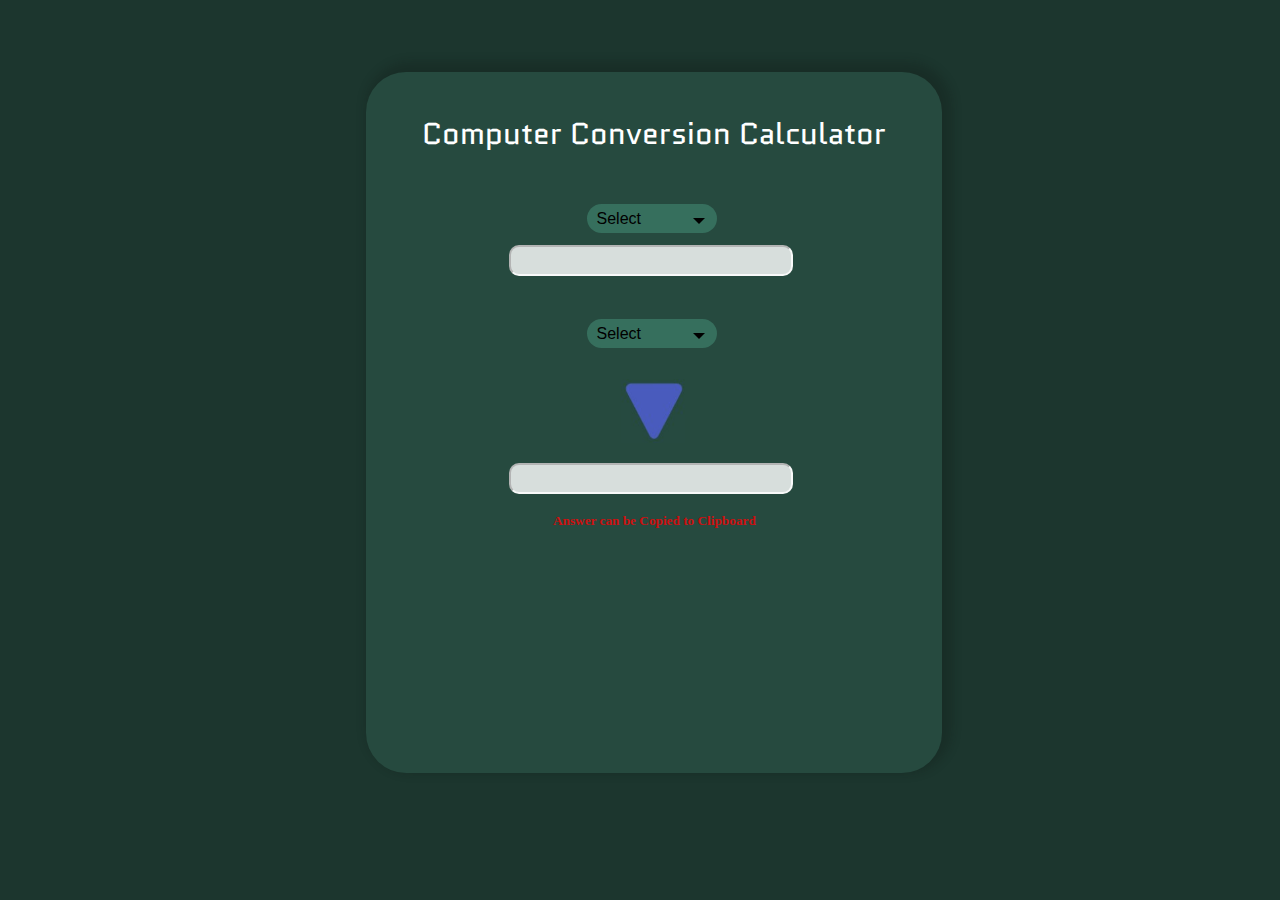
<file: index.html>
<!DOCTYPE html>
<html>
    <head>

        <meta name="viewport" content="width=device-width, initial-scale=1" />

        <title>Computer Conversion Calculator</title>
        <link rel="icon" type="image/png" href="favicon.png" sizes="16x16"> 

        <!--Imports-->
        <link href="styles.css" rel="stylesheet">
        <script src="calculate.js"></script>
        <script src="https://ajax.googleapis.com/ajax/libs/jquery/3.6.0/jquery.min.js"></script>
        <link href='https://fonts.googleapis.com/css?family=Quantico' rel='stylesheet'>
        
        <script> 
            $(function () {
                var includes = $('[data-include]')
                $.each(includes, function () {
                    var file = 'DropDown/' + $(this).data('include') + '.html'
                    $(this).load(file)
                })
            })
        </script> 

    </head>

    <body>
        
        <div class="calc-body">
            
            <!--Title-->
            <h1>Computer Conversion Calculator</h1> <br\>

            <!--Dropdowns-->
            <div data-include="convertFrom"></div>
            <div data-include="convertTo"></div>

            <input class="convertFrom" type="text" name="convertFromInput" id="convertFromVal">
            <input class="convertTo" type="text" name="convertToVal" id="convertToVal" onclick="copyToClipboard()" readonly>
            <img class="triangle" src="button.jpg" onclick="buttonClicked()"></img>

            <h5>Answer can be Copied to Clipboard</h5>

        </div>

    </body>
</html>
</file>
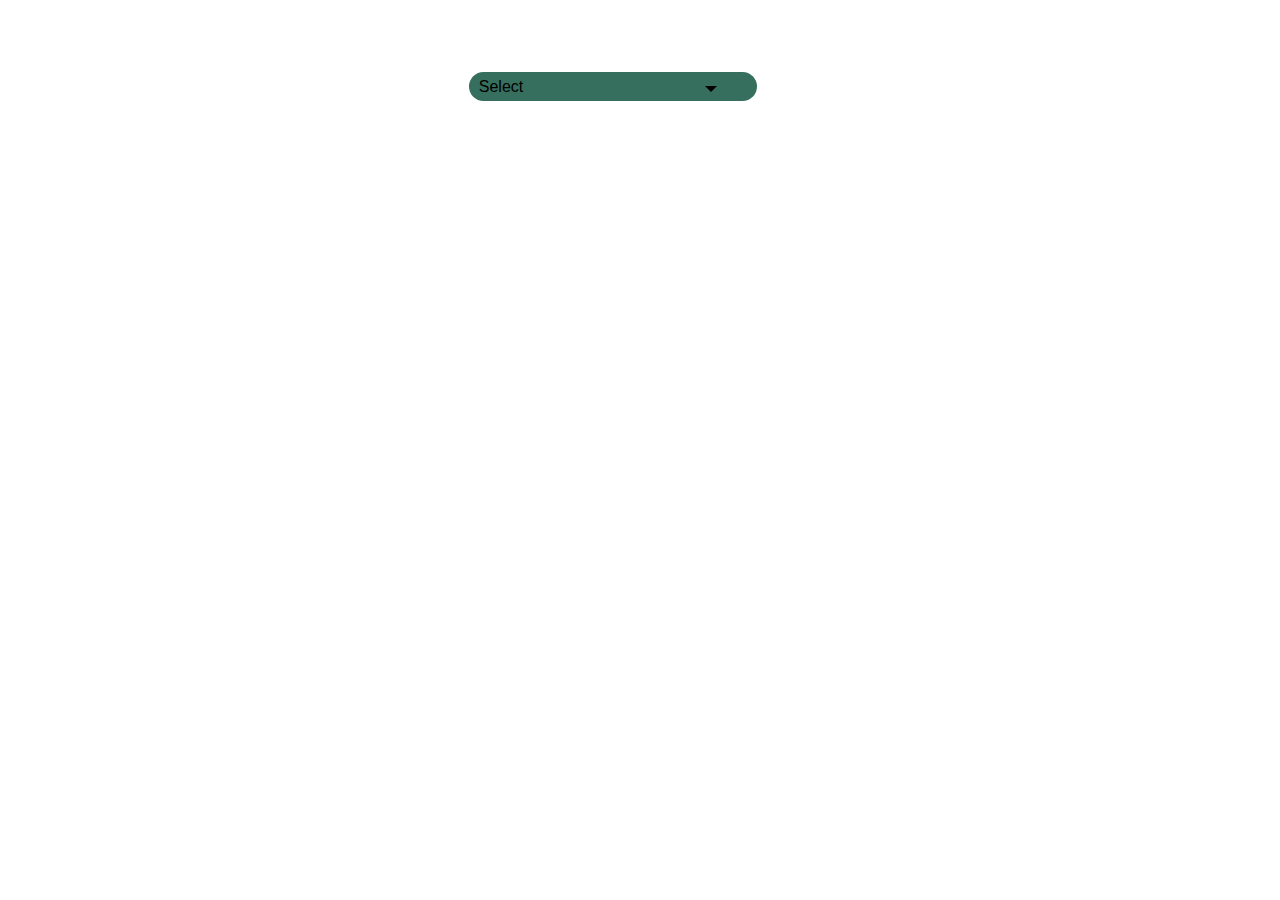
<file: DropDown/convertFrom.html>
<!DOCTYPE html>
<html>
    <head>
        <style>
            .d1-display-value {
                margin-top: 5%;
                margin-left: 36%;
                min-height: 29px;
                min-width: 130px;
                width: 22.5%;
                display: flex;
                position: absolute;
                background: #366F5D;
                border-radius: 15px;
                cursor: pointer;
                z-index: 2;
            }

            .d1-value-text {
                display: flex;
                padding-left: 10px;
                font-family: sans-serif;
                align-items: center;
                color: black;
            }

            .d1-arrow {
                margin-left: 82%;
                top: 14px;
                position: absolute;
            }

            .d1-arrow.d1-arrow-down {
                width: 0;
                height: 0;
                border-left: 6px solid transparent;
                border-right: 6px solid transparent;
                border-top: 6px solid black;
            }

            .d1-select-container {
                margin-top: 5%;
                margin-left: 36%;
                min-height: 29px;
                min-width: 150px;
                width: 22.5%;
                padding: 0px;
                position: absolute;
                visibility: hidden;
                height: fit-content;
                border: 2px solid #316454;
                background-color: #3D7A67;
                list-style-type: none;
                display: block;
                border-radius: 15px;
                z-index: 2;;
            }

            .d1-select-container:focus {
                outline:none;
            }

            .d1-select-option {
                display: none;
                height: 29px;
                display: flex;
                padding-left: 10px;
                font-family: sans-serif;
                align-items: center;
                color: black;
            }

            .d1-select-option:hover {
                background-color: #49937C;
                border-radius: 10px;
                cursor: pointer;
            }
        </style>

        <script>
            var isOpen = false;

            function d1_openOptions(e) {

                isOpen = !isOpen;

                if (isOpen) {
                    document.getElementById('selectContainer1').style.visibility = 'visible';
                    document.getElementById('selectContainer1').focus();
                } else {
                    document.getElementById('selectContainer1').blur();
                    document.getElementById('selectContainer1').style.visibility = 'hidden';
                }

            }

            function d1_selected(val) {
                document.getElementById('valueText1').innerHTML = val;
                document.getElementById('selectedValue1').value = val;
                d1_openOptions();
            }
        </script>
    </head>

    <body>

        <div class="dropdown-container">
            <input name="d1-select_value" type="hidden" id="selectedValue1">
            <div class="d1-display-value" id="displayValue1" onclick="d1_openOptions(event)">
               <span class="d1-value-text" id="valueText1">Select</span>
               <span class="d1-arrow d1-arrow-down" id="arrow1"></span>
            </div>
            <ul tabindex="0" class="d1-select-container" id="selectContainer1" onblur="d1_openOptions(event)">
               <li class="d1-select-option" onclick="d1_selected('Binary')">Binary</li>
               <li class="d1-select-option" onclick="d1_selected('Hexadecimal')">Hexadecimal</li>
               <li class="d1-select-option" onclick="d1_selected('Octal')">Octal</li>
               <li class="d1-select-option" onclick="d1_selected('Decimal')">Decimal</li>
            </ul>
        </div>

    </body>
</html>
</file>
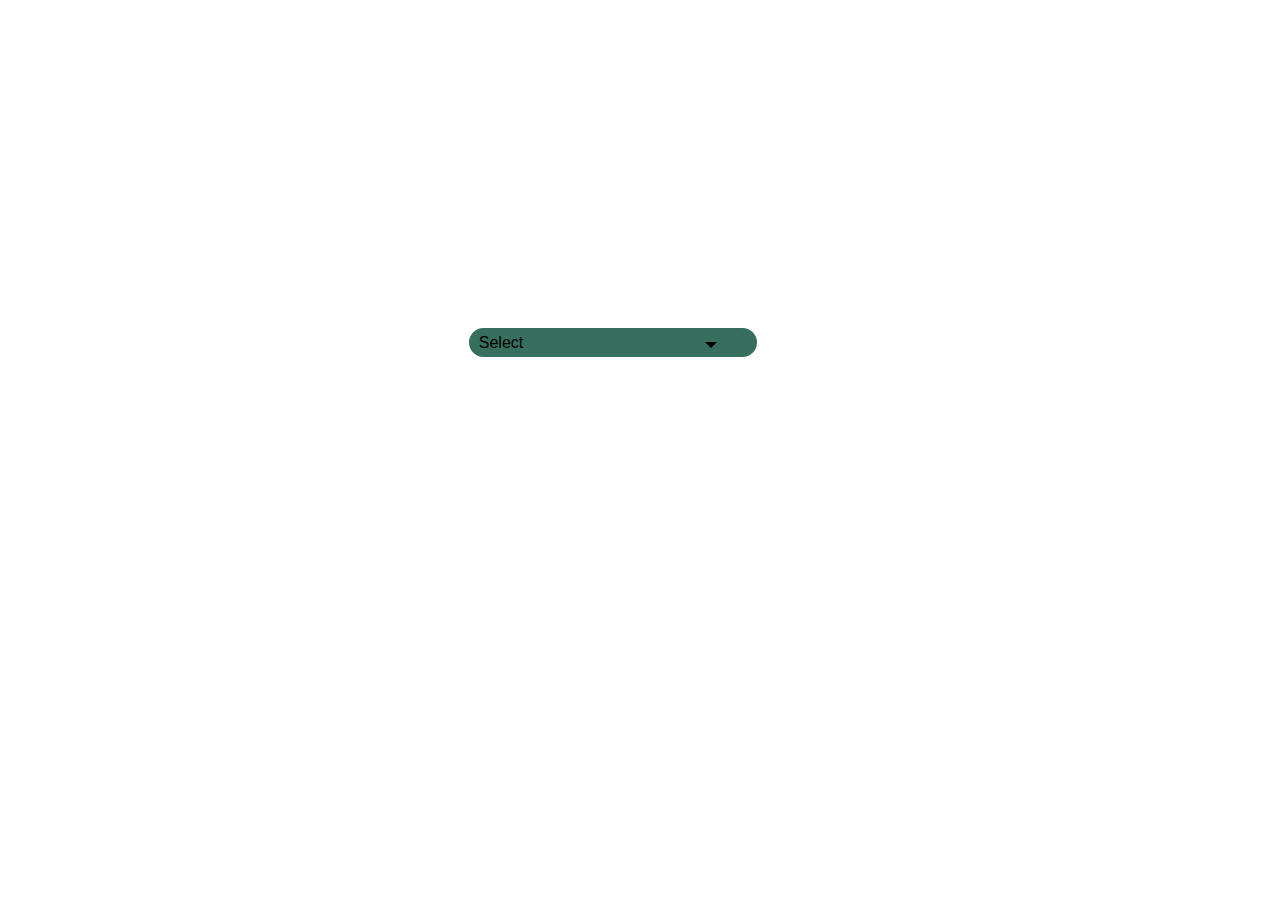
<file: DropDown/convertTo.html>
<!DOCTYPE html>
<html>
    <head>
        <style>
            .display-value {
                margin-top: 25%;
                margin-left: 36%;
                min-height: 29px;
                min-width: 130px;
                width: 22.5%;
                display: flex;
                position: absolute;
                background: #366F5D;
                border-radius: 15px;
                cursor: pointer;
            }

            .value-text {
                display: flex;
                padding-left: 10px;
                font-family: sans-serif;
                align-items: center;
                color: black;
            }

            .arrow {
                margin-left: 82%;
                top: 14px;
                position: absolute;
            }

            .arrow.arrow-down {
                width: 0;
                height: 0;
                border-left: 6px solid transparent;
                border-right: 6px solid transparent;
                border-top: 6px solid black;
            }

            .select-container {
                margin-top: 25%;
                margin-left: 36%;
                min-height: 29px;
                min-width: 150px;
                width: 22.5%;
                padding: 0px;
                position: absolute;
                visibility: hidden;
                height: fit-content;
                border: 2px solid #316454;
                background-color: #3D7A67;
                list-style-type: none;
                display: block;
                border-radius: 15px;
            }

            .select-container:focus {
                outline:none;
            }

            .select-option {
                display: none;
                height: 29px;
                display: flex;
                padding-left: 10px;
                font-family: sans-serif;
                align-items: center;
                color: black;
            }

            .select-option:hover {
                background-color: #49937C;
                border-radius: 10px;
                cursor: pointer;
            }
        </style>

        <script>
            var isOpen = false;
            
            function openOptions(e) {

                isOpen = !isOpen;
                
                if (isOpen) {
                    document.getElementById('selectContainer').style.visibility = 'visible';
                    document.getElementById('selectContainer').focus();
                } else {
                    document.getElementById('selectContainer').blur();
                    document.getElementById('selectContainer').style.visibility = 'hidden';
                }

            }

            function selected(val) {
                document.getElementById('valueText').innerHTML = val;
                document.getElementById('selectedValue').value = val;
                openOptions();
            }
            
        </script>
    </head>

    <body>

        <div class="dropdown-container">
            <input name="select_value" type="hidden" id="selectedValue">
            <div class="display-value" id="displayValue" onclick="openOptions(event)">
               <span class="value-text" id="valueText">Select</span>
               <span class="arrow arrow-down" id="arrow"></span>
            </div>
            <ul tabindex="0" class="select-container" id="selectContainer" onblur="openOptions(event)">
               <li class="select-option" onclick="selected('Binary')">Binary</li>
               <li class="select-option" onclick="selected('Hexadecimal')">Hexadecimal</li>
               <li class="select-option" onclick="selected('Octal')">Octal</li>
               <li class="select-option" onclick="selected('Decimal')">Decimal</li>
            </ul>
         </div>

    </body>
</html>
</file>
<file: styles.css>
body{
    background: #1C362E;
}

h1{
    text-align: center;
    color: white;
    font-family: Quantico;
    font-style: normal;
    font-weight: normal;
    font-size: 35px;
    margin-top: 5%;
}

h5{
    text-align: center;
    color: rgb(204, 16, 16);
    margin-top: 12%;
}

@media screen and (max-width: 1300px) {
    h1 {
      font-size: 30px;
    }
}

.calc-body{
    position: absolute;
    min-width: 500px;
    min-height: 450px;
    width: 43%;
    height: 75%;

    margin-top: 5%;
    margin-bottom: 5%;
    margin-left: 28%;
    margin-right: 30%;
    z-index: -1;

    background: #264A3F;
    box-shadow: -5px 5px 10px 5px rgba(14, 24, 21, 0.25);
    box-shadow: 5px -5px 10px 5px rgba(14, 24, 21, 0.25);
    border-radius: 40px;
    padding: 1%;
}

.convertFrom{
    position: absolute;
    z-index: 1;
    height: 25px;
    width: 48%;
    margin-top: 12%;
    margin-left: 22.5%;
    background: rgba(255, 255, 255, 0.82);
    border-radius: 10px;
    border-color: rgba(255, 255, 255, 0.82);
    text-align: center;
}

.convertTo{
    position: absolute;
    z-index: -1;
    height: 25px;
    width: 48%;
    margin-top: 50%;
    margin-left: 22.5%;
    background: rgba(255, 255, 255, 0.82);
    border-radius: 10px;
    border-color: rgba(255, 255, 255, 0.82);
    text-align: center;
    cursor: pointer;
}

.triangle {
	background-color: #495CBE;
    margin-left: 44%;
    margin-top: 37%;
    width: 4.5em;
    height: 4.5em;
    z-index: -2;
    cursor: pointer;
}

@media screen and (max-width: 1500px) {
    .triangle{
        width: 4em;
        height: 4em;
    }
}
</file>
